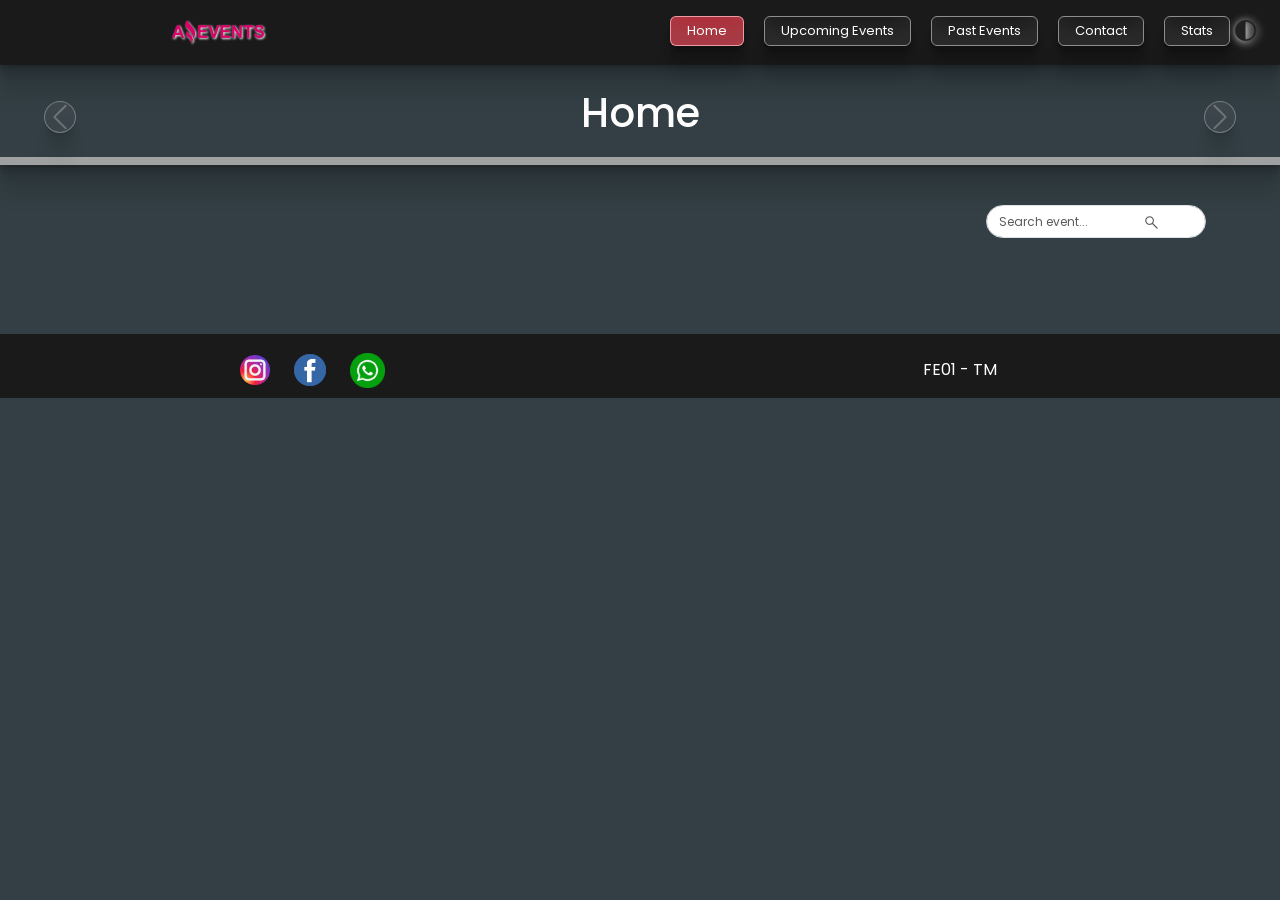
<file: 01. Task 4/index.html>
<!DOCTYPE html>
<html lang="es">
  <head>
    <meta charset="UTF-8" />
    <meta http-equiv="X-UA-Compatible" content="IE=edge" />
    <meta name="viewport" content="width=device-width, initial-scale=1.0" />
    <link
      rel="shortcut icon"
      href="./assets/images/favicon-AmazingEvents.ico"
      type="image/x-icon"
    />
    <link rel="preconnect" href="https://fonts.googleapis.com" />
    <link rel="preconnect" href="https://fonts.gstatic.com" crossorigin />
    <link
      href="https://fonts.googleapis.com/css2?family=Comfortaa:wght@300&family=Fredoka+One&family=Poppins:wght@200;300&family=Roboto+Flex:opsz,wght@8..144,100&family=Roboto:wght@100&display=swap"
      rel="stylesheet"
    />
    <link
      href="https://cdn.jsdelivr.net/npm/bootstrap@5.3.0-alpha1/dist/css/bootstrap.min.css"
      rel="stylesheet"
      integrity="sha384-GLhlTQ8iRABdZLl6O3oVMWSktQOp6b7In1Zl3/Jr59b6EGGoI1aFkw7cmDA6j6gD"
      crossorigin="anonymous"
    />
    <link rel="stylesheet" href="./assets/styles/styles.css" />
    <title>Home</title>
  </head>
  <body id="body-dark-mode" class="body-dark-mode">
    <header class="container-fluid">
      <div class="row container-header bg-secondary">
        <div class="col text-center pt-3 aEvent" id="aEvent">
          <img
            src="./assets/images/logo-amazing-events.png"
            alt="logo-ae"
            width="90"
            class="logo-ae p-1"
          />
        </div>
        <div class="col text-center p-3 navas" id="navas">
          <nav>
            <a
              href="./index.html"
              id="home"
              class="me-3 text-white btn btn-danger px-3 py-1 border border-white border-opacity-50"
              >Home</a
            >
            <a
              href="./upcoming-events.html"
              id="upcoming-events"
              class="me-3 text-white btn btn-outline-danger px-3 py-1 border border-white border-opacity-50 inactive-boton"
              >Upcoming Events</a
            >
            <a
              href="./past-events.html"
              id="past-events"
              class="past-events me-3 text-white btn btn-outline-danger px-3 py-1 border border-white border-opacity-50 inactive-boton"
              >Past Events</a
            >
            <a
              href="./contact.html"
              id="contact"
              class="me-3 text-white btn btn-outline-danger px-3 py-1 border border-white border-opacity-50 inactive-boton"
              >Contact</a
            >
            <a
              href="./stats.html"
              id="stats"
              class="me-3 text-white btn btn-outline-danger px-3 py-1 border border-white border-opacity-50 inactive-boton"
              >Stats</a
            >
          </nav>
          <div>
            <img
              id="darkmode-icon"
              src="./assets/images/dark-mode.png"
              alt="logo-dark-mode"
              width="25"
              class="img-dark-mode"
            />
          </div>
        </div>
      </div>
    </header>
    <main class="container-fluid mb-5 main" id="main">
      <div id="carousel-container" class="carousel slide row">
        <div class="carousel-inner">
          <div class="carousel-item active">
            <div class="title row text-center bg-body-tertiary">
              <h1 class="pt-4 h1" id="h1">Home</h1>
            </div>
            <div class="container text-center">
              <div class="row row-searcher">
                <div class="col-8 mt-3">
                  <form id="home-category"></form>
                </div>
                <div class="col-4 mt-3 search-container">
                  <form id="search-form">
                    <label>
                      <input
                        class="search-input form-control ms-4 mt-2 home-search"
                        id="search-input"
                        type="search"
                        placeholder="Search event..."
                        aria-label="Search"
                      />
                      <img
                        src="./assets/images/lupa.png"
                        alt="img-lupa"
                        class="lupa-img"
                      />
                    </label>
                  </form>
                </div>
              </div>
            </div>
            <div class="m-5 mt-0" id="home-container"></div>
          </div>
          <div class="carousel-item">
            <div class="title row text-center bg-body-tertiary">
              <h1 class="pt-4 hupcoming" id="hupcoming">Upcoming Events</h1>
            </div>
            <div class="container text-center">
              <div class="row row-searcher">
                <div class="col-8 mt-3">
                  <form id="upcoming-category"></form>
                </div>
                <div class="col-4 mt-3 search-container">
                  <form id="search-form">
                    <label>
                      <input
                        class="search-input form-control ms-4 mt-2 upcoming-search"
                        id="search-input"
                        type="search"
                        placeholder="Search event..."
                        aria-label="Search"
                      />
                      <img
                        src="./assets/images/lupa.png"
                        alt="img-lupa"
                        class="lupa-img"
                      />
                    </label>
                  </form>
                </div>
              </div>
            </div>
            <div class="m-5 mt-0" id="upcoming-container"></div>
          </div>
          <div class="carousel-item">
            <div class="title row text-center bg-body-tertiary">
              <h1 class="pt-4 hpast" id="hpast">Past Events</h1>
            </div>
            <div class="container text-center">
              <div class="row row-searcher">
                <div class="col-8 mt-3">
                  <form id="past-category"></form>
                </div>
                <div class="col-4 mt-3 search-container">
                  <form id="search-form">
                    <label>
                      <input
                        class="search-input form-control ms-4 mt-2 past-search"
                        id="search-input"
                        type="search"
                        placeholder="Search event..."
                        aria-label="Search"
                      />
                      <img
                        src="./assets/images/lupa.png"
                        alt="img-lupa"
                        class="lupa-img"
                      />
                    </label>
                  </form>
                </div>
              </div>
            </div>
            <div class="m-5 mt-0" id="past-container"></div>
          </div>
          <div class="carousel-item">
            <div class="title row text-center bg-body-tertiary">
              <h1 class="pt-4 hcontact" id="hcontact">Contact</h1>
            </div>
            <div class="forms-container container mt-5 mb-5">
              <div class="mb-3">
                <label for="name" class="form-label mt-2">Name</label>
                <input
                  type="text"
                  class="form-control px-0 input-contact"
                  id="name"
                  placeholder="  enter name"
                  required
                />
              </div>
              <div class="mb-3">
                <label for="email" class="form-label">Email</label>
                <input
                  type="email"
                  class="form-control px-0 input-contact"
                  id="email"
                  placeholder="  enter email"
                  required
                />
              </div>
              <div class="mb-3">
                <label for="mensagge" class="form-label">Mesagge</label>
                <textarea
                  class="form-control px-0 input-contact"
                  id="mensagge"
                  placeholder="  enter message"
                  rows="3"
                  required
                ></textarea>
              </div>
              <div class="container text-end mt-4 px-0 py-2">
                <button type="submit" class="btn btn-outline-danger">
                  Submit
                </button>
              </div>
            </div>
          </div>
          <div class="carousel-item">
            <div class="title row text-center bg-body-tertiary">
              <h1 class="pt-4 hstats" id="hstats">Stats</h1>
            </div>
            <div class="table-container mb-5">
              <table class="container mt-5 col-9 statics-table">
                <caption></caption>
                <thead>
                  <tr>
                    <th colspan="3">Events Statistics</th>
                  </tr>
                  <tr>
                    <td class="subtd col-4">
                      Events with the highest percentage of attendance
                    </td>
                    <td class="subtd col-4">
                      Events with the lowest percentage of attendance
                    </td>
                    <td class="subtd col-4">Event with larger capacity</td>
                  </tr>
                </thead>
                <tbody id="events-statistics"></tbody>
              </table>
              <table class="container mt-5 col-9 upcoming-table">
                <caption></caption>
                <thead>
                  <tr>
                    <th colspan="3">Upcoming Events Statistics By Category</th>
                  </tr>
                  <tr>
                    <td class="subtd col-4">Categories</td>
                    <td class="subtd col-4">Revenues</td>
                    <td class="subtd col-4">Percentage of attendance</td>
                  </tr>
                </thead>
                <tbody id="upcoming-events-statistics"></tbody>
              </table>
              <table class="container mt-5 col-9 past-table">
                <caption></caption>
                <thead>
                  <tr>
                    <th colspan="3">Past Events Statistics By Category</th>
                  </tr>
                  <tr>
                    <td class="subtd col-4">Categories</td>
                    <td class="subtd col-4">Revenues</td>
                    <td class="subtd col-4">Percentage of attendance</td>
                  </tr>
                </thead>
                <tbody id="past-events-statistics"></tbody>
              </table>
            </div>
          </div>
        </div>
        <button
          id="home-boton-prev"
          class="carousel-control-prev"
          type="button"
          data-bs-target="#carousel-container"
          data-bs-slide="prev"
        >
          <span
            class="carousel-control-prev-icon bg-secondary border border-white border-opacity-50"
            aria-hidden="true"
          ></span>
          <span class="visually-hidden">Previous</span>
        </button>
        <button
          id="home-boton-next"
          class="carousel-control-next"
          type="button"
          data-bs-target="#carousel-container"
          data-bs-slide="next"
        >
          <span
            class="carousel-control-next-icon bg-secondary border border-white border-opacity-50"
            aria-hidden="true"
          ></span>
          <span class="visually-hidden">Next</span>
        </button>
      </div>
    </main>
    <footer class="container-fluid mt-4">
      <div class="row container-footer text-center bg-body-tertiary">
        <div class="col text-center pt-3 redes" id="redes">
          <a href="https://www.instagram.com/" target="_blank" class="insta"
            ><img
              src="./assets/images/instagram.png"
              alt="logo-instagram"
              width="30"
              class="me-3"
          /></a>
          <a href="https://www.facebook.com/" target="_blank" class="face"
            ><img
              src="./assets/images/facebook.png"
              alt="logo-facebook"
              width="40"
              class="me-3"
          /></a>
          <a href="https://web.whatsapp.com/" target="_blank" class="wsp"
            ><img
              src="./assets/images/whatsapp.png"
              alt="logo-whatsapp"
              width="35"
              class="me-3"
          /></a>
        </div>
        <div class="col text-center cohorte" id="cohorte">
          <div class="texto-footer">
            <p class="mt-4">FE01 - TM</p>
          </div>
        </div>
      </div>
    </footer>
    <script
      src="https://cdn.jsdelivr.net/npm/bootstrap@5.3.0-alpha1/dist/js/bootstrap.bundle.min.js"
      integrity="sha384-w76AqPfDkMBDXo30jS1Sgez6pr3x5MlQ1ZAGC+nuZB+EYdgRZgiwxhTBTkF7CXvN"
      crossorigin="anonymous"
    ></script>
    <script src="./assets/scripts/home.js"></script>
    <script src="./assets/scripts/upcoming.js"></script>
    <script src="./assets/scripts/past.js"></script>
    <script src="./assets/scripts/details.js"></script>
    <script src="./assets/scripts/stats.js"></script>
    <script src="./assets/scripts/darkmode.js"></script>
  </body>
</html>
</file>
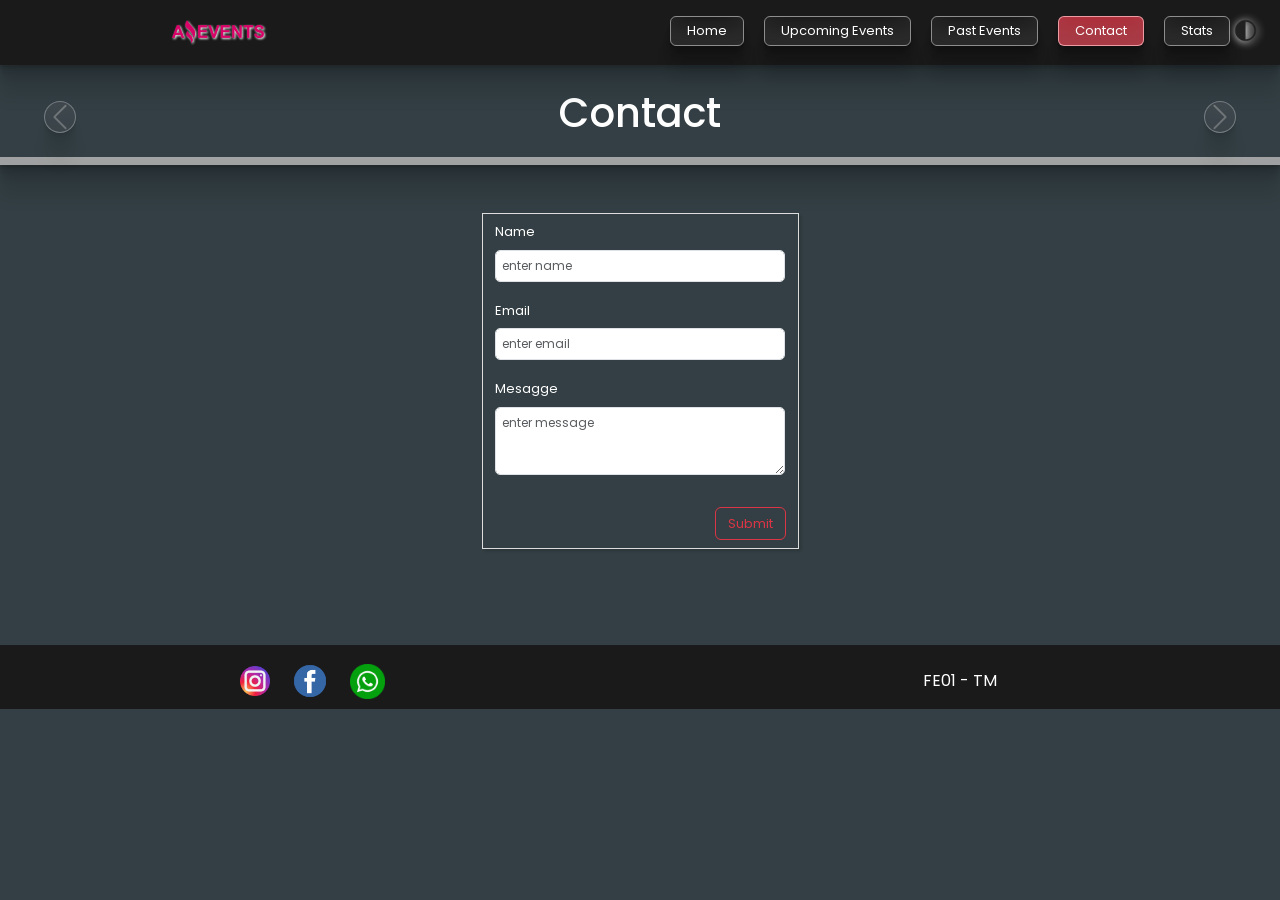
<file: 01. Task 4/contact.html>
<!DOCTYPE html>
<html lang="es">
  <head>
    <meta charset="UTF-8" />
    <meta http-equiv="X-UA-Compatible" content="IE=edge" />
    <meta name="viewport" content="width=device-width, initial-scale=1.0" />
    <link
      rel="shortcut icon"
      href="./assets/images/favicon-AmazingEvents.ico"
      type="image/x-icon"
    />
    <link rel="preconnect" href="https://fonts.googleapis.com" />
    <link rel="preconnect" href="https://fonts.gstatic.com" crossorigin />
    <link
      href="https://fonts.googleapis.com/css2?family=Comfortaa:wght@300&family=Fredoka+One&family=Poppins:wght@200;300&family=Roboto+Flex:opsz,wght@8..144,100&family=Roboto:wght@100&display=swap"
      rel="stylesheet"
    />
    <link
      href="https://cdn.jsdelivr.net/npm/bootstrap@5.3.0-alpha1/dist/css/bootstrap.min.css"
      rel="stylesheet"
      integrity="sha384-GLhlTQ8iRABdZLl6O3oVMWSktQOp6b7In1Zl3/Jr59b6EGGoI1aFkw7cmDA6j6gD"
      crossorigin="anonymous"
    />
    <link rel="stylesheet" href="./assets/styles/styles.css" />
    <title>Contact</title>
  </head>
  <body id="body-dark-mode" class="body-dark-mode">
    <header class="container-fluid">
      <div class="row container-header bg-secondary">
        <div class="col text-center pt-3 aEvent" id="aEvent">
          <img
            src="./assets/images/logo-amazing-events.png"
            alt="logo-ae"
            width="90"
            class="logo-ae p-1"
          />
        </div>
        <div class="col text-center p-3 navas" id="navas">
          <nav>
            <a
              href="./index.html"
              id="home"
              class="me-3 text-white btn btn-outline-danger px-3 py-1 border border-white border-opacity-50 inactive-boton"
              >Home</a
            >
            <a
              href="./upcoming-events.html"
              id="upcoming-events"
              class="me-3 text-white btn btn-outline-danger px-3 py-1 border border-white border-opacity-50 inactive-boton"
              >Upcoming Events</a
            >
            <a
              href="./past-events.html"
              id="past-events"
              class="past-events me-3 text-white btn btn-outline-danger px-3 py-1 border border-white border-opacity-50 inactive-boton"
              >Past Events</a
            >
            <a
              href="#"
              id="contact"
              class="me-3 text-white btn btn-danger px-3 py-1 border border-white border-opacity-50"
              >Contact</a
            >
            <a
              href="./stats.html"
              id="stats"
              class="me-3 text-white btn btn-outline-danger px-3 py-1 border border-white border-opacity-50 inactive-boton"
              >Stats</a
            >
          </nav>
          <div>
            <img
              id="darkmode-icon"
              src="./assets/images/dark-mode.png"
              alt="logo-dark-mode"
              width="25"
              class="img-dark-mode"
            />
          </div>
        </div>
      </div>
    </header>
    <main class="container-fluid mb-5 main" id="main">
      <div id="carousel-container" class="carousel slide row">
        <div class="carousel-inner">
          <div class="carousel-item active">
            <div class="title row text-center bg-body-tertiary">
              <h1 class="pt-4 h1" id="h1">Contact</h1>
            </div>
            <div class="forms-container container mt-5 mb-5">
              <div class="mb-3">
                <label for="name" class="form-label mt-2">Name</label>
                <input
                  type="text"
                  class="form-control px-0 input-contact"
                  id="name"
                  placeholder="  enter name"
                  required
                />
              </div>
              <div class="mb-3">
                <label for="email" class="form-label">Email</label>
                <input
                  type="email"
                  class="form-control px-0 input-contact"
                  id="email"
                  placeholder="  enter email"
                  required
                />
              </div>
              <div class="mb-3">
                <label for="mensagge" class="form-label">Mesagge</label>
                <textarea
                  class="form-control px-0 input-contact"
                  id="mensagge"
                  placeholder="  enter message"
                  rows="3"
                  required
                ></textarea>
              </div>
              <div class="container text-end mt-4 px-0 py-2">
                <button type="submit" class="btn btn-outline-danger">
                  Submit
                </button>
              </div>
            </div>
          </div>
          <div class="carousel-item">
            <div class="title row text-center bg-body-tertiary">
              <h1 class="pt-4 h1" id="h1">Stats</h1>
            </div>
            <div class="table-container mb-5">
              <table class="container mt-5 col-9 statics-table">
                <caption></caption>
                <thead>
                  <tr>
                    <th colspan="3">Events Statistics</th>
                  </tr>
                  <tr>
                    <td class="subtd col-4">
                      Events with the highest percentage of attendance
                    </td>
                    <td class="subtd col-4">
                      Events with the lowest percentage of attendance
                    </td>
                    <td class="subtd col-4">Event with larger capacity</td>
                  </tr>
                </thead>
                <tbody id="events-statistics"></tbody>
              </table>
              <table class="container mt-5 col-9 upcoming-table">
                <caption></caption>
                <thead>
                  <tr>
                    <th colspan="3">Upcoming Events Statistics By Category</th>
                  </tr>
                  <tr>
                    <td class="subtd col-4">Categories</td>
                    <td class="subtd col-4">Revenues</td>
                    <td class="subtd col-4">Percentage of attendance</td>
                  </tr>
                </thead>
                <tbody id="upcoming-events-statistics"></tbody>
              </table>
              <table class="container mt-5 col-9 past-table">
                <caption></caption>
                <thead>
                  <tr>
                    <th colspan="3">Past Events Statistics By Category</th>
                  </tr>
                  <tr>
                    <td class="subtd col-4">Categories</td>
                    <td class="subtd col-4">Revenues</td>
                    <td class="subtd col-4">Percentage of attendance</td>
                  </tr>
                </thead>
                <tbody id="past-events-statistics"></tbody>
              </table>
            </div>
          </div>
          <div class="carousel-item">
            <div class="title row text-center bg-body-tertiary">
              <h1 class="pt-4 h1" id="h1">Home</h1>
            </div>
            <div class="container text-center">
              <div class="row row-searcher">
                <div class="col-8 mt-3">
                  <form id="home-category"></form>
                </div>
                <div class="col-4 mt-3 search-container">
                  <form id="search-form">
                    <label>
                      <input
                        class="search-input form-control ms-4 mt-2 home-search"
                        id="search-input"
                        type="search"
                        placeholder="Search event..."
                        aria-label="Search"
                      />
                      <img
                        src="./assets/images/lupa.png"
                        alt="img-lupa"
                        class="lupa-img"
                      />
                    </label>
                  </form>
                </div>
              </div>
            </div>
            <div class="m-5 mt-0" id="home-container"></div>
          </div>
          <div class="carousel-item">
            <div class="title row text-center bg-body-tertiary">
              <h1 class="pt-4 h1" id="h1">Upcoming Events</h1>
            </div>
            <div class="container text-center">
              <div class="row row-searcher">
                <div class="col-8 mt-3">
                  <form id="upcoming-category"></form>
                </div>
                <div class="col-4 mt-3 search-container">
                  <form id="search-form">
                    <label>
                      <input
                        class="search-input form-control ms-4 mt-2 upcoming-search"
                        id="search-input"
                        type="search"
                        placeholder="Search event..."
                        aria-label="Search"
                      />
                      <img
                        src="./assets/images/lupa.png"
                        alt="img-lupa"
                        class="lupa-img"
                      />
                    </label>
                  </form>
                </div>
              </div>
            </div>
            <div class="m-5 mt-0" id="upcoming-container"></div>
          </div>
          <div class="carousel-item">
            <div class="title row text-center bg-body-tertiary">
              <h1 class="pt-4 h1" id="h1">Past Events</h1>
            </div>
            <div class="container text-center">
              <div class="row row-searcher">
                <div class="col-8 mt-3">
                  <form id="past-category"></form>
                </div>
                <div class="col-4 mt-3 search-container">
                  <form id="search-form">
                    <label>
                      <input
                        class="search-input form-control ms-4 mt-2 past-search"
                        id="search-input"
                        type="search"
                        placeholder="Search event..."
                        aria-label="Search"
                      />
                      <img
                        src="./assets/images/lupa.png"
                        alt="img-lupa"
                        class="lupa-img"
                      />
                    </label>
                  </form>
                </div>
              </div>
            </div>
            <div class="m-5 mt-0" id="past-container"></div>
          </div>
        </div>
        <button
          id="contact-boton-prev"
          class="carousel-control-prev"
          type="button"
          data-bs-target="#carousel-container"
          data-bs-slide="prev"
        >
          <span
            class="carousel-control-prev-icon bg-secondary border border-white border-opacity-50"
            aria-hidden="true"
          ></span>
          <span class="visually-hidden">Previous</span>
        </button>
        <button
          id="contact-boton-next"
          class="carousel-control-next"
          type="button"
          data-bs-target="#carousel-container"
          data-bs-slide="next"
        >
          <span
            class="carousel-control-next-icon bg-secondary border border-white border-opacity-50"
            aria-hidden="true"
          ></span>
          <span class="visually-hidden">Next</span>
        </button>
      </div>
    </main>
    <footer class="container-fluid mt-4">
      <div class="row container-footer text-center bg-body-tertiary">
        <div class="col text-center pt-3 redes" id="redes">
          <a href="https://www.instagram.com/" target="_blank" class="insta"
            ><img
              src="./assets/images/instagram.png"
              alt="logo-instagram"
              width="30"
              class="me-3"
          /></a>
          <a href="https://www.facebook.com/" target="_blank" class="face"
            ><img
              src="./assets/images/facebook.png"
              alt="logo-facebook"
              width="40"
              class="me-3"
          /></a>
          <a href="https://web.whatsapp.com/" target="_blank" class="wsp"
            ><img
              src="./assets/images/whatsapp.png"
              alt="logo-whatsapp"
              width="35"
              class="me-3"
          /></a>
        </div>
        <div class="col text-center cohorte" id="cohorte">
          <div class="texto-footer">
            <p class="mt-4">FE01 - TM</p>
          </div>
        </div>
      </div>
    </footer>
    <script
      src="https://cdn.jsdelivr.net/npm/bootstrap@5.3.0-alpha1/dist/js/bootstrap.bundle.min.js"
      integrity="sha384-w76AqPfDkMBDXo30jS1Sgez6pr3x5MlQ1ZAGC+nuZB+EYdgRZgiwxhTBTkF7CXvN"
      crossorigin="anonymous"
    ></script>
    <script src="./assets/scripts/home.js"></script>
    <script src="./assets/scripts/upcoming.js"></script>
    <script src="./assets/scripts/past.js"></script>
    <script src="./assets/scripts/details.js"></script>
    <script src="./assets/scripts/darkmode.js"></script>
    <script src="./assets/scripts/stats.js"></script>
  </body>
</html>
</file>
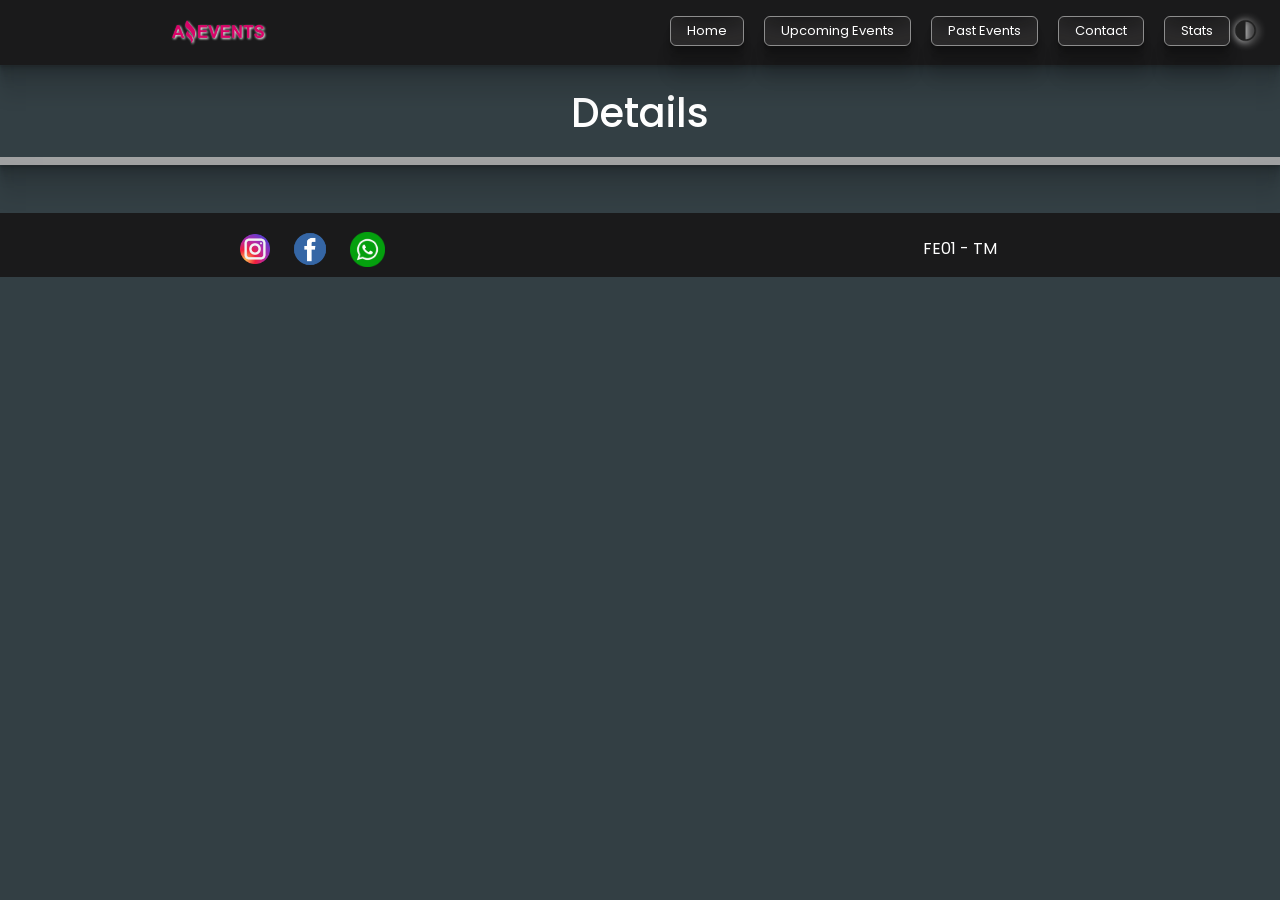
<file: 01. Task 4/details.html>
<!DOCTYPE html>
<html lang="es">
  <head>
    <meta charset="UTF-8" />
    <meta http-equiv="X-UA-Compatible" content="IE=edge" />
    <meta name="viewport" content="width=device-width, initial-scale=1.0" />
    <link
      rel="shortcut icon"
      href="./assets/images/favicon-AmazingEvents.ico"
      type="image/x-icon"
    />
    <link rel="preconnect" href="https://fonts.googleapis.com" />
    <link rel="preconnect" href="https://fonts.gstatic.com" crossorigin />
    <link
      href="https://fonts.googleapis.com/css2?family=Comfortaa:wght@300&family=Fredoka+One&family=Poppins:wght@200;300&family=Roboto+Flex:opsz,wght@8..144,100&family=Roboto:wght@100&display=swap"
      rel="stylesheet"
    />
    <link
      href="https://cdn.jsdelivr.net/npm/bootstrap@5.3.0-alpha1/dist/css/bootstrap.min.css"
      rel="stylesheet"
      integrity="sha384-GLhlTQ8iRABdZLl6O3oVMWSktQOp6b7In1Zl3/Jr59b6EGGoI1aFkw7cmDA6j6gD"
      crossorigin="anonymous"
    />
    <link rel="stylesheet" href="./assets/styles/styles.css" />
    <title>Details</title>
  </head>
  <body id="body-dark-mode" class="body-dark-mode">
    <header class="container-fluid">
      <div class="row container-header bg-secondary">
        <div class="col text-center pt-3 aEvent" id="aEvent">
          <img
            src="./assets/images/logo-amazing-events.png"
            alt="logo-ae"
            width="90"
            class="logo-ae p-1"
          />
        </div>
        <div class="col text-center p-3 navas" id="navas">
          <nav>
            <a
              href="./index.html"
              id="home"
              class="me-3 text-white btn btn-outline-danger px-3 py-1 border border-white border-opacity-50"
              >Home</a
            >
            <a
              href="./upcoming-events.html"
              id="upcoming-events"
              class="me-3 text-white btn btn-outline-danger px-3 py-1 border border-white border-opacity-50"
              >Upcoming Events</a
            >
            <a
              href="./past-events.html"
              id="past-events"
              class="past-events me-3 text-white btn btn-outline-danger px-3 py-1 border border-white border-opacity-50"
              >Past Events</a
            >
            <a
              href="./contact.html"
              id="contact"
              class="me-3 text-white btn btn-outline-danger px-3 py-1 border border-white border-opacity-50"
              >Contact</a
            >
            <a
              href="./stats.html"
              id="stats"
              class="me-3 text-white btn btn-outline-danger px-3 py-1 border border-white border-opacity-50"
              >Stats</a
            >
          </nav>
          <div>
            <img
              id="darkmode-icon"
              src="./assets/images/dark-mode.png"
              alt="logo-dark-mode"
              width="25"
              class="img-dark-mode"
            />
          </div>
        </div>
      </div>
    </header>
    <main class="details-main container-fluid">
      <div class="title row text-center bg-body-tertiary">
        <h1 class="pt-4 h1" id="h1">Details</h1>
      </div>
      <div class="m-5" id="container-details"></div>
    </main>
    <footer class="container-fluid mt-4">
      <div class="row container-footer text-center bg-body-tertiary">
        <div class="col text-center pt-3 redes" id="redes">
          <a href="https://www.instagram.com/" target="_blank" class="insta"
            ><img
              src="./assets/images/instagram.png"
              alt="logo-instagram"
              width="30"
              class="me-3"
          /></a>
          <a href="https://www.facebook.com/" target="_blank" class="face"
            ><img
              src="./assets/images/facebook.png"
              alt="logo-facebook"
              width="40"
              class="me-3"
          /></a>
          <a href="https://web.whatsapp.com/" target="_blank" class="wsp"
            ><img
              src="./assets/images/whatsapp.png"
              alt="logo-whatsapp"
              width="35"
              class="me-3"
          /></a>
        </div>
        <div class="col text-center cohorte" id="cohorte">
          <div class="texto-footer">
            <p class="mt-4">FE01 - TM</p>
          </div>
        </div>
      </div>
    </footer>
    <script
      src="https://cdn.jsdelivr.net/npm/bootstrap@5.3.0-alpha1/dist/js/bootstrap.bundle.min.js"
      integrity="sha384-w76AqPfDkMBDXo30jS1Sgez6pr3x5MlQ1ZAGC+nuZB+EYdgRZgiwxhTBTkF7CXvN"
      crossorigin="anonymous"
    ></script>
    <script src="./assets/scripts/home.js"></script>
    <script src="./assets/scripts/upcoming.js"></script>
    <script src="./assets/scripts/past.js"></script>
    <script src="./assets/scripts/details.js"></script>
    <script src="./assets/scripts/darkmode.js"></script>
  </body>
</html>
</file>
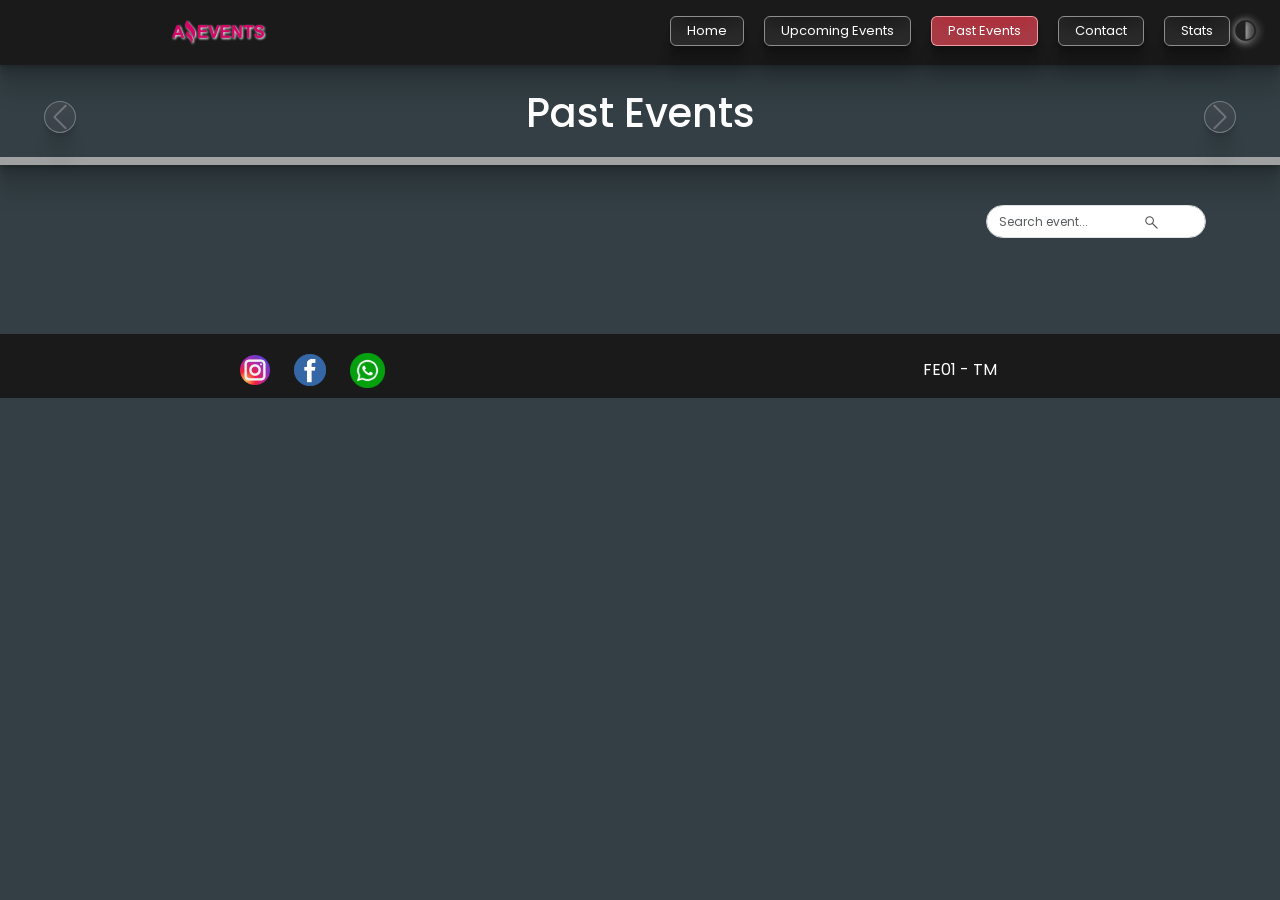
<file: 01. Task 4/past-events.html>
<!DOCTYPE html>
<html lang="es">
  <head>
    <meta charset="UTF-8" />
    <meta http-equiv="X-UA-Compatible" content="IE=edge" />
    <meta name="viewport" content="width=device-width, initial-scale=1.0" />
    <link
      rel="shortcut icon"
      href="./assets/images/favicon-AmazingEvents.ico"
      type="image/x-icon"
    />
    <link rel="preconnect" href="https://fonts.googleapis.com" />
    <link rel="preconnect" href="https://fonts.gstatic.com" crossorigin />
    <link
      href="https://fonts.googleapis.com/css2?family=Comfortaa:wght@300&family=Fredoka+One&family=Poppins:wght@200;300&family=Roboto+Flex:opsz,wght@8..144,100&family=Roboto:wght@100&display=swap"
      rel="stylesheet"
    />
    <link
      href="https://cdn.jsdelivr.net/npm/bootstrap@5.3.0-alpha1/dist/css/bootstrap.min.css"
      rel="stylesheet"
      integrity="sha384-GLhlTQ8iRABdZLl6O3oVMWSktQOp6b7In1Zl3/Jr59b6EGGoI1aFkw7cmDA6j6gD"
      crossorigin="anonymous"
    />
    <link rel="stylesheet" href="./assets/styles/styles.css" />
    <title>Past Events</title>
  </head>
  <body id="body-dark-mode" class="body-dark-mode">
    <header class="container-fluid">
      <div class="row container-header bg-secondary">
        <div class="col text-center pt-3 aEvent" id="aEvent">
          <img
            src="./assets/images/logo-amazing-events.png"
            alt="logo-ae"
            width="90"
            class="logo-ae p-1"
          />
        </div>
        <div class="col text-center p-3 navas" id="navas">
          <nav>
            <a
              href="./index.html"
              id="home"
              class="me-3 text-white btn btn-outline-danger px-3 py-1 border border-white border-opacity-50 inactive-boton"
              >Home</a
            >
            <a
              href="./upcoming-events.html"
              id="upcoming-events"
              class="me-3 text-white btn btn-outline-danger px-3 py-1 border border-white border-opacity-50 inactive-boton"
              >Upcoming Events</a
            >
            <a
              href="#"
              id="past-events"
              class="past-events me-3 text-white btn btn-danger px-3 py-1 border border-white border-opacity-50"
              >Past Events</a
            >
            <a
              href="./contact.html"
              id="contact"
              class="me-3 text-white btn btn-outline-danger px-3 py-1 border border-white border-opacity-50 inactive-boton"
              >Contact</a
            >
            <a
              href="./stats.html"
              id="stats"
              class="me-3 text-white btn btn-outline-danger px-3 py-1 border border-white border-opacity-50 inactive-boton"
              >Stats</a
            >
          </nav>
          <div>
            <img
              id="darkmode-icon"
              src="./assets/images/dark-mode.png"
              alt="logo-dark-mode"
              width="25"
              class="img-dark-mode"
            />
          </div>
        </div>
      </div>
    </header>
    <main class="container-fluid mb-5 main" id="main">
      <div id="carousel-container" class="carousel slide row">
        <div class="carousel-inner">
          <div class="carousel-item active">
            <div class="title row text-center bg-body-tertiary">
              <h1 class="pt-4 h1" id="h1">Past Events</h1>
            </div>
            <div class="container text-center">
              <div class="row row-searcher">
                <div class="col-8 mt-3">
                  <form id="past-category"></form>
                </div>
                <div class="col-4 mt-3 search-container">
                  <form id="search-form">
                    <label>
                      <input
                        class="search-input form-control ms-4 mt-2 past-search"
                        id="search-input"
                        type="search"
                        placeholder="Search event..."
                        aria-label="Search"
                      />
                      <img
                        src="./assets/images/lupa.png"
                        alt="img-lupa"
                        class="lupa-img"
                      />
                    </label>
                  </form>
                </div>
              </div>
            </div>
            <div class="m-5 mt-0" id="past-container"></div>
          </div>
          <div class="carousel-item">
            <div class="title row text-center bg-body-tertiary">
              <h1 class="pt-4 h1" id="h1">Contact</h1>
            </div>
            <div class="forms-container container mt-5 mb-5">
              <div class="mb-3">
                <label for="name" class="form-label mt-2">Name</label>
                <input
                  type="text"
                  class="form-control px-0 input-contact"
                  id="name"
                  placeholder="  enter name"
                  required
                />
              </div>
              <div class="mb-3">
                <label for="email" class="form-label">Email</label>
                <input
                  type="email"
                  class="form-control px-0 input-contact"
                  id="email"
                  placeholder="  enter email"
                  required
                />
              </div>
              <div class="mb-3">
                <label for="mensagge" class="form-label">Mesagge</label>
                <textarea
                  class="form-control px-0 input-contact"
                  id="mensagge"
                  placeholder="  enter message"
                  rows="3"
                  required
                ></textarea>
              </div>
              <div class="container text-end mt-4 px-0 py-2">
                <button type="submit" class="btn btn-outline-danger">
                  Submit
                </button>
              </div>
            </div>
          </div>
          <div class="carousel-item">
            <div class="title row text-center bg-body-tertiary">
              <h1 class="pt-4 h1" id="h1">Stats</h1>
            </div>
            <div class="table-container mb-5">
              <table class="container mt-5 col-9 statics-table">
                <caption></caption>
                <thead>
                  <tr>
                    <th colspan="3">Events Statistics</th>
                  </tr>
                  <tr>
                    <td class="subtd col-4">
                      Events with the highest percentage of attendance
                    </td>
                    <td class="subtd col-4">
                      Events with the lowest percentage of attendance
                    </td>
                    <td class="subtd col-4">Event with larger capacity</td>
                  </tr>
                </thead>
                <tbody id="events-statistics"></tbody>
              </table>
              <table class="container mt-5 col-9 upcoming-table">
                <caption></caption>
                <thead>
                  <tr>
                    <th colspan="3">Upcoming Events Statistics By Category</th>
                  </tr>
                  <tr>
                    <td class="subtd col-4">Categories</td>
                    <td class="subtd col-4">Revenues</td>
                    <td class="subtd col-4">Percentage of attendance</td>
                  </tr>
                </thead>
                <tbody id="upcoming-events-statistics"></tbody>
              </table>
              <table class="container mt-5 col-9 past-table">
                <caption></caption>
                <thead>
                  <tr>
                    <th colspan="3">Past Events Statistics By Category</th>
                  </tr>
                  <tr>
                    <td class="subtd col-4">Categories</td>
                    <td class="subtd col-4">Revenues</td>
                    <td class="subtd col-4">Percentage of attendance</td>
                  </tr>
                </thead>
                <tbody id="past-events-statistics"></tbody>
              </table>
            </div>
          </div>
          <div class="carousel-item">
            <div class="title row text-center bg-body-tertiary">
              <h1 class="pt-4 h1" id="h1">Home</h1>
            </div>
            <div class="container text-center">
              <div class="row row-searcher">
                <div class="col-8 mt-3">
                  <form id="home-category"></form>
                </div>
                <div class="col-4 mt-3 search-container">
                  <form id="search-form">
                    <label>
                      <input
                        class="search-input form-control ms-4 mt-2 home-search"
                        id="search-input"
                        type="search"
                        placeholder="Search event..."
                        aria-label="Search"
                      />
                      <img
                        src="./assets/images/lupa.png"
                        alt="img-lupa"
                        class="lupa-img"
                      />
                    </label>
                  </form>
                </div>
              </div>
            </div>
            <div class="m-5 mt-0" id="home-container"></div>
          </div>
          <div class="carousel-item">
            <div class="title row text-center bg-body-tertiary">
              <h1 class="pt-4 h1" id="h1">Upcoming Events</h1>
            </div>
            <div class="container text-center">
              <div class="row row-searcher">
                <div class="col-8 mt-3">
                  <form id="upcoming-category"></form>
                </div>
                <div class="col-4 mt-3 search-container">
                  <form id="search-form">
                    <label>
                      <input
                        class="search-input form-control ms-4 mt-2 upcoming-search"
                        id="search-input"
                        type="search"
                        placeholder="Search event..."
                        aria-label="Search"
                      />
                      <img
                        src="./assets/images/lupa.png"
                        alt="img-lupa"
                        class="lupa-img"
                      />
                    </label>
                  </form>
                </div>
              </div>
            </div>
            <div class="m-5 mt-0" id="upcoming-container"></div>
          </div>
        </div>
        <button
          id="past-boton-prev"
          class="carousel-control-prev"
          type="button"
          data-bs-target="#carousel-container"
          data-bs-slide="prev"
        >
          <span
            class="carousel-control-prev-icon bg-secondary border border-white border-opacity-50"
            aria-hidden="true"
          ></span>
          <span class="visually-hidden">Previous</span>
        </button>
        <button
          id="past-boton-next"
          class="carousel-control-next"
          type="button"
          data-bs-target="#carousel-container"
          data-bs-slide="next"
        >
          <span
            class="carousel-control-next-icon bg-secondary border border-white border-opacity-50"
            aria-hidden="true"
          ></span>
          <span class="visually-hidden">Next</span>
        </button>
      </div>
    </main>
    <footer class="container-fluid mt-4">
      <div class="row container-footer text-center bg-body-tertiary">
        <div class="col text-center pt-3 redes" id="redes">
          <a href="https://www.instagram.com/" target="_blank" class="insta"
            ><img
              src="./assets/images/instagram.png"
              alt="logo-instagram"
              width="30"
              class="me-3"
          /></a>
          <a href="https://www.facebook.com/" target="_blank" class="face"
            ><img
              src="./assets/images/facebook.png"
              alt="logo-facebook"
              width="40"
              class="me-3"
          /></a>
          <a href="https://web.whatsapp.com/" target="_blank" class="wsp"
            ><img
              src="./assets/images/whatsapp.png"
              alt="logo-whatsapp"
              width="35"
              class="me-3"
          /></a>
        </div>
        <div class="col text-center cohorte" id="cohorte">
          <div class="texto-footer">
            <p class="mt-4">FE01 - TM</p>
          </div>
        </div>
      </div>
    </footer>
    <script
      src="https://cdn.jsdelivr.net/npm/bootstrap@5.3.0-alpha1/dist/js/bootstrap.bundle.min.js"
      integrity="sha384-w76AqPfDkMBDXo30jS1Sgez6pr3x5MlQ1ZAGC+nuZB+EYdgRZgiwxhTBTkF7CXvN"
      crossorigin="anonymous"
    ></script>
    <script src="./assets/scripts/home.js"></script>
    <script src="./assets/scripts/upcoming.js"></script>
    <script src="./assets/scripts/past.js"></script>
    <script src="./assets/scripts/details.js"></script>
    <script src="./assets/scripts/darkmode.js"></script>
    <script src="./assets/scripts/stats.js"></script>
  </body>
</html>
</file>
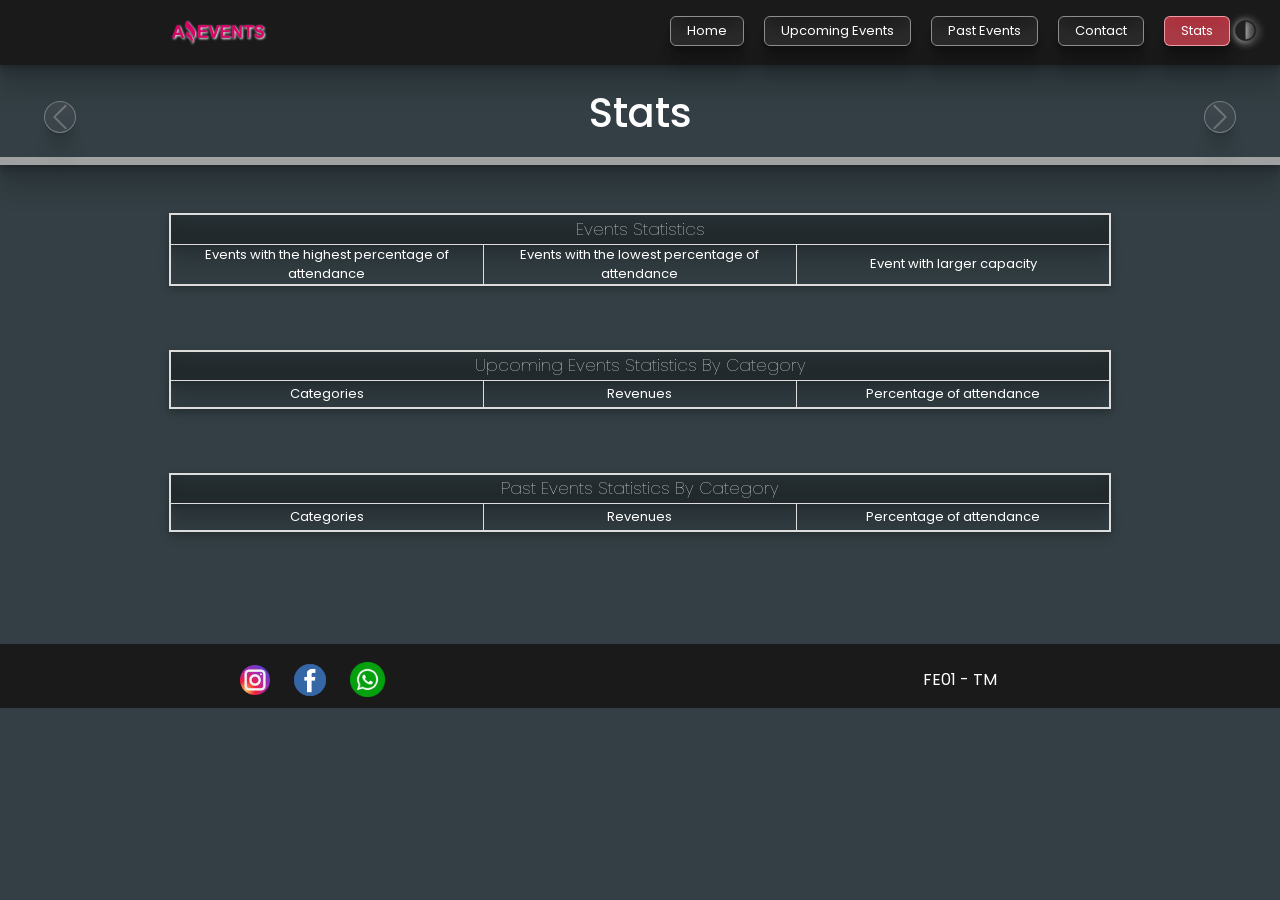
<file: 01. Task 4/stats.html>
<!DOCTYPE html>
<html lang="es">
  <head>
    <meta charset="UTF-8" />
    <meta http-equiv="X-UA-Compatible" content="IE=edge" />
    <meta name="viewport" content="width=device-width, initial-scale=1.0" />
    <link
      rel="shortcut icon"
      href="./assets/images/favicon-AmazingEvents.ico"
      type="image/x-icon"
    />
    <link rel="preconnect" href="https://fonts.googleapis.com" />
    <link rel="preconnect" href="https://fonts.gstatic.com" crossorigin />
    <link
      href="https://fonts.googleapis.com/css2?family=Comfortaa:wght@300&family=Fredoka+One&family=Poppins:wght@200;300&family=Roboto+Flex:opsz,wght@8..144,100&family=Roboto:wght@100&display=swap"
      rel="stylesheet"
    />
    <link
      href="https://cdn.jsdelivr.net/npm/bootstrap@5.3.0-alpha1/dist/css/bootstrap.min.css"
      rel="stylesheet"
      integrity="sha384-GLhlTQ8iRABdZLl6O3oVMWSktQOp6b7In1Zl3/Jr59b6EGGoI1aFkw7cmDA6j6gD"
      crossorigin="anonymous"
    />
    <link rel="stylesheet" href="./assets/styles/styles.css" />
    <title>Stats</title>
  </head>
  <body id="body-dark-mode" class="body-dark-mode">
    <header class="container-fluid">
      <div class="row container-header bg-secondary">
        <div class="col text-center pt-3 aEvent" id="aEvent">
          <img
            src="./assets/images/logo-amazing-events.png"
            alt="logo-ae"
            width="90"
            class="logo-ae p-1"
          />
        </div>
        <div class="col text-center p-3 navas" id="navas">
          <nav>
            <a
              href="./index.html"
              id="home"
              class="me-3 text-white btn btn-outline-danger px-3 py-1 border border-white border-opacity-50"
              >Home</a
            >
            <a
              href="./upcoming-events.html"
              id="upcoming-events"
              class="me-3 text-white btn btn-outline-danger px-3 py-1 border border-white border-opacity-50"
              >Upcoming Events</a
            >
            <a
              href="./past-events.html"
              id="past-events"
              class="past-events me-3 text-white btn btn-outline-danger px-3 py-1 border border-white border-opacity-50"
              >Past Events</a
            >
            <a
              href="./contact.html"
              id="contact"
              class="me-3 text-white btn btn-outline-danger px-3 py-1 border border-white border-opacity-50"
              >Contact</a
            >
            <a
              href="#"
              id="stats"
              class="me-3 text-white btn btn-danger px-3 py-1 border border-white border-opacity-50"
              >Stats</a
            >
          </nav>
          <div>
            <img
              id="darkmode-icon"
              src="./assets/images/dark-mode.png"
              alt="logo-dark-mode"
              width="25"
              class="img-dark-mode"
            />
          </div>
        </div>
      </div>
    </header>
    <main class="container-fluid mb-5 main" id="main">
      <div id="carousel-container" class="carousel slide row">
        <div class="carousel-inner">
          <div class="carousel-item active">
            <div class="title row text-center bg-body-tertiary">
              <h1 class="pt-4 h1" id="h1">Stats</h1>
            </div>
            <div class="table-container mb-5">
              <table class="container mt-5 col-9 statics-table">
                <caption></caption>
                <thead>
                  <tr>
                    <th colspan="3">Events Statistics</th>
                  </tr>
                  <tr>
                    <td class="subtd col-4">
                      Events with the highest percentage of attendance
                    </td>
                    <td class="subtd col-4">
                      Events with the lowest percentage of attendance
                    </td>
                    <td class="subtd col-4">Event with larger capacity</td>
                  </tr>
                </thead>
                <tbody id="events-statistics"></tbody>
              </table>
              <table class="container mt-5 col-9 upcoming-table">
                <caption></caption>
                <thead>
                  <tr>
                    <th colspan="3">Upcoming Events Statistics By Category</th>
                  </tr>
                  <tr>
                    <td class="subtd col-4">Categories</td>
                    <td class="subtd col-4">Revenues</td>
                    <td class="subtd col-4">Percentage of attendance</td>
                  </tr>
                </thead>
                <tbody id="upcoming-events-statistics"></tbody>
              </table>
              <table class="container mt-5 col-9 past-table">
                <caption></caption>
                <thead>
                  <tr>
                    <th colspan="3">Past Events Statistics By Category</th>
                  </tr>
                  <tr>
                    <td class="subtd col-4">Categories</td>
                    <td class="subtd col-4">Revenues</td>
                    <td class="subtd col-4">Percentage of attendance</td>
                  </tr>
                </thead>
                <tbody id="past-events-statistics"></tbody>
              </table>
            </div>
          </div>
          <div class="carousel-item">
            <div class="title row text-center bg-body-tertiary">
              <h1 class="pt-4 h1" id="h1">Home</h1>
            </div>
            <div class="container text-center">
              <div class="row row-searcher">
                <div class="col-8 mt-3">
                  <form id="home-category"></form>
                </div>
                <div class="col-4 mt-3 search-container">
                  <form id="search-form">
                    <label>
                      <input
                        class="search-input form-control ms-4 mt-2 home-search"
                        id="search-input"
                        type="search"
                        placeholder="Search event..."
                        aria-label="Search"
                      />
                      <img
                        src="./assets/images/lupa.png"
                        alt="img-lupa"
                        class="lupa-img"
                      />
                    </label>
                  </form>
                </div>
              </div>
            </div>
            <div class="m-5 mt-0" id="home-container"></div>
          </div>
          <div class="carousel-item">
            <div class="title row text-center bg-body-tertiary">
              <h1 class="pt-4 h1" id="h1">Upcoming Events</h1>
            </div>
            <div class="container text-center">
              <div class="row row-searcher">
                <div class="col-8 mt-3">
                  <form id="upcoming-category"></form>
                </div>
                <div class="col-4 mt-3 search-container">
                  <form id="search-form">
                    <label>
                      <input
                        class="search-input form-control ms-4 mt-2 upcoming-search"
                        id="search-input"
                        type="search"
                        placeholder="Search event..."
                        aria-label="Search"
                      />
                      <img
                        src="./assets/images/lupa.png"
                        alt="img-lupa"
                        class="lupa-img"
                      />
                    </label>
                  </form>
                </div>
              </div>
            </div>
            <div class="m-5 mt-0" id="upcoming-container"></div>
          </div>
          <div class="carousel-item">
            <div class="title row text-center bg-body-tertiary">
              <h1 class="pt-4 h1" id="h1">Past Events</h1>
            </div>
            <div class="container text-center">
              <div class="row row-searcher">
                <div class="col-8 mt-3">
                  <form id="past-category"></form>
                </div>
                <div class="col-4 mt-3 search-container">
                  <form id="search-form">
                    <label>
                      <input
                        class="search-input form-control ms-4 mt-2 past-search"
                        id="search-input"
                        type="search"
                        placeholder="Search event..."
                        aria-label="Search"
                      />
                      <img
                        src="./assets/images/lupa.png"
                        alt="img-lupa"
                        class="lupa-img"
                      />
                    </label>
                  </form>
                </div>
              </div>
            </div>
            <div class="m-5 mt-0" id="past-container"></div>
          </div>
          <div class="carousel-item">
            <div class="title row text-center bg-body-tertiary">
              <h1 class="pt-4 h1" id="h1">Contact</h1>
            </div>
            <div class="forms-container container mt-5 mb-5">
              <div class="mb-3">
                <label for="name" class="form-label mt-2">Name</label>
                <input
                  type="text"
                  class="form-control px-0 input-contact"
                  id="name"
                  placeholder="  enter name"
                  required
                />
              </div>
              <div class="mb-3">
                <label for="email" class="form-label">Email</label>
                <input
                  type="email"
                  class="form-control px-0 input-contact"
                  id="email"
                  placeholder="  enter email"
                  required
                />
              </div>
              <div class="mb-3">
                <label for="mensagge" class="form-label">Mesagge</label>
                <textarea
                  class="form-control px-0 input-contact"
                  id="mensagge"
                  placeholder="  enter message"
                  rows="3"
                  required
                ></textarea>
              </div>
              <div class="container text-end mt-4 px-0 py-2">
                <button type="submit" class="btn btn-outline-danger">
                  Submit
                </button>
              </div>
            </div>
          </div>
        </div>
        <button
          id="stats-boton-prev"
          class="carousel-control-prev"
          type="button"
          data-bs-target="#carousel-container"
          data-bs-slide="prev"
        >
          <span
            class="carousel-control-prev-icon bg-secondary border border-white border-opacity-50"
            aria-hidden="true"
          ></span>
          <span class="visually-hidden">Previous</span>
        </button>
        <button
          id="stats-boton-next"
          class="carousel-control-next"
          type="button"
          data-bs-target="#carousel-container"
          data-bs-slide="next"
        >
          <span
            class="carousel-control-next-icon bg-secondary border border-white border-opacity-50"
            aria-hidden="true"
          ></span>
          <span class="visually-hidden">Next</span>
        </button>
      </div>
    </main>
    <footer class="container-fluid mt-4">
      <div class="row container-footer text-center bg-body-tertiary">
        <div class="col text-center pt-3 redes" id="redes">
          <a href="https://www.instagram.com/" target="_blank" class="insta"
            ><img
              src="./assets/images/instagram.png"
              alt="logo-instagram"
              width="30"
              class="me-3"
          /></a>
          <a href="https://www.facebook.com/" target="_blank" class="face"
            ><img
              src="./assets/images/facebook.png"
              alt="logo-facebook"
              width="40"
              class="me-3"
          /></a>
          <a href="https://web.whatsapp.com/" target="_blank" class="wsp"
            ><img
              src="./assets/images/whatsapp.png"
              alt="logo-whatsapp"
              width="35"
              class="me-3"
          /></a>
        </div>
        <div class="col text-center cohorte" id="cohorte">
          <div class="texto-footer">
            <p class="mt-4">FE01 - TM</p>
          </div>
        </div>
      </div>
    </footer>
    <script
      src="https://cdn.jsdelivr.net/npm/bootstrap@5.3.0-alpha1/dist/js/bootstrap.bundle.min.js"
      integrity="sha384-w76AqPfDkMBDXo30jS1Sgez6pr3x5MlQ1ZAGC+nuZB+EYdgRZgiwxhTBTkF7CXvN"
      crossorigin="anonymous"
    ></script>
    <script src="./assets/scripts/home.js"></script>
    <script src="./assets/scripts/upcoming.js"></script>
    <script src="./assets/scripts/past.js"></script>
    <script src="./assets/scripts/details.js"></script>
    <script src="./assets/scripts/darkmode.js"></script>
    <script src="./assets/scripts/stats.js"></script>
  </body>
</html>
</file>
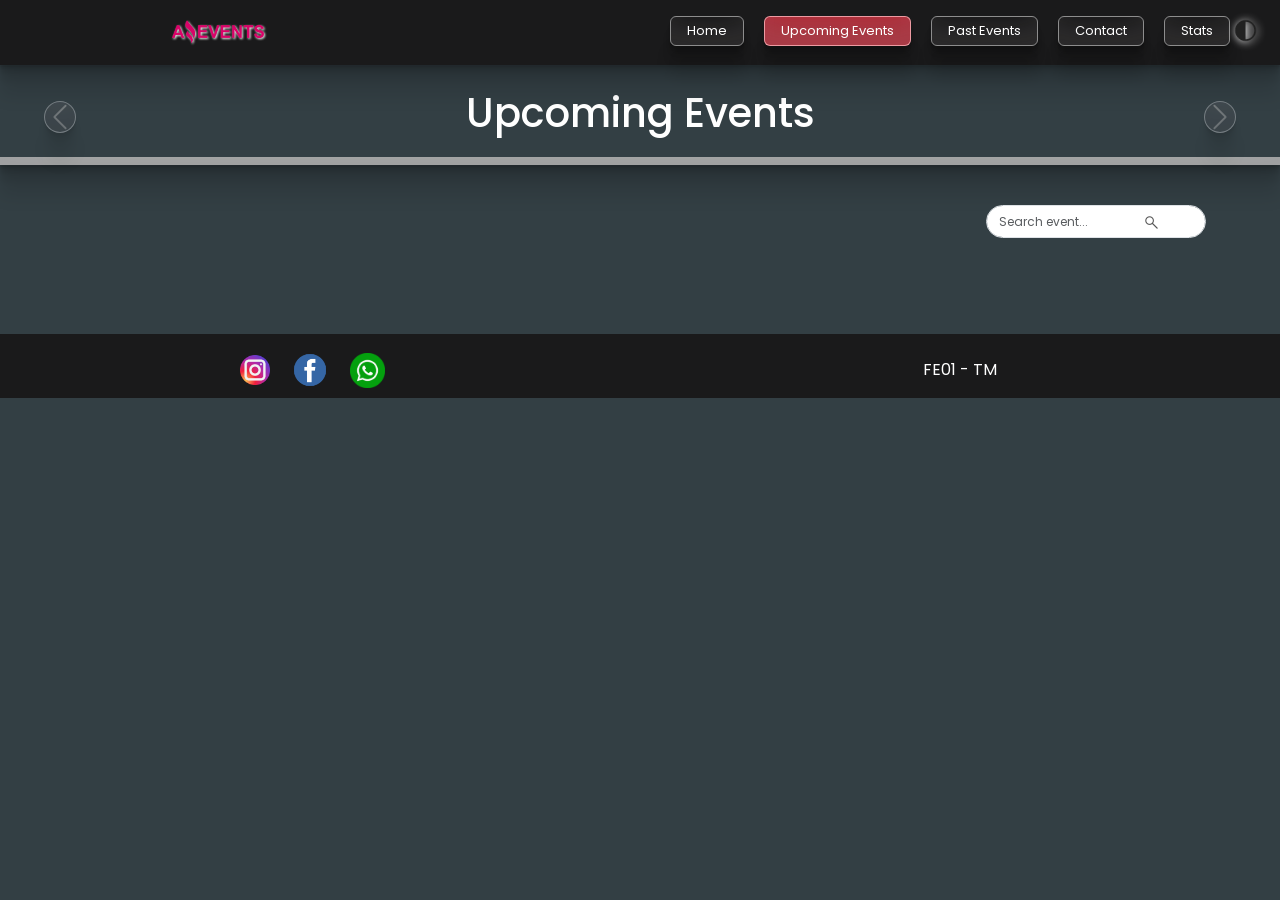
<file: 01. Task 4/upcoming-events.html>
<!DOCTYPE html>
<html lang="es">
  <head>
    <meta charset="UTF-8" />
    <meta http-equiv="X-UA-Compatible" content="IE=edge" />
    <meta name="viewport" content="width=device-width, initial-scale=1.0" />
    <link
      rel="shortcut icon"
      href="./assets/images/favicon-AmazingEvents.ico"
      type="image/x-icon"
    />
    <link rel="preconnect" href="https://fonts.googleapis.com" />
    <link rel="preconnect" href="https://fonts.gstatic.com" crossorigin />
    <link
      href="https://fonts.googleapis.com/css2?family=Comfortaa:wght@300&family=Fredoka+One&family=Poppins:wght@200;300&family=Roboto+Flex:opsz,wght@8..144,100&family=Roboto:wght@100&display=swap"
      rel="stylesheet"
    />
    <link
      href="https://cdn.jsdelivr.net/npm/bootstrap@5.3.0-alpha1/dist/css/bootstrap.min.css"
      rel="stylesheet"
      integrity="sha384-GLhlTQ8iRABdZLl6O3oVMWSktQOp6b7In1Zl3/Jr59b6EGGoI1aFkw7cmDA6j6gD"
      crossorigin="anonymous"
    />
    <link rel="stylesheet" href="./assets/styles/styles.css" />
    <title>Upcoming Events</title>
  </head>
  <body id="body-dark-mode" class="body-dark-mode">
    <header class="container-fluid">
      <div class="row container-header bg-secondary">
        <div class="col text-center pt-3 aEvent" id="aEvent">
          <img
            src="./assets/images/logo-amazing-events.png"
            alt="logo-ae"
            width="90"
            class="logo-ae p-1"
          />
        </div>
        <div class="col text-center p-3 navas" id="navas">
          <nav>
            <a
              href="./index.html"
              id="home"
              class="me-3 text-white btn btn-outline-danger px-3 py-1 border border-white border-opacity-50 inactive-boton"
              >Home</a
            >
            <a
              href="./upcoming-events.html"
              id="upcoming-events"
              class="me-3 text-white btn btn-danger px-3 py-1 border border-white border-opacity-50"
              >Upcoming Events</a
            >
            <a
              href="./past-events.html"
              id="past-events"
              class="past-events me-3 text-white btn btn-outline-danger px-3 py-1 border border-white border-opacity-50 inactive-boton"
              >Past Events</a
            >
            <a
              href="./contact.html"
              id="contact"
              class="me-3 text-white btn btn-outline-danger px-3 py-1 border border-white border-opacity-50 inactive-boton"
              >Contact</a
            >
            <a
              href="./stats.html"
              id="stats"
              class="me-3 text-white btn btn-outline-danger px-3 py-1 border border-white border-opacity-50 inactive-boton"
              >Stats</a
            >
          </nav>
          <div>
            <img
              id="darkmode-icon"
              src="./assets/images/dark-mode.png"
              alt="logo-dark-mode"
              width="25"
              class="img-dark-mode"
            />
          </div>
        </div>
      </div>
    </header>
    <main class="container-fluid mb-5 main" id="main">
      <div id="carousel-container" class="carousel slide row">
        <div class="carousel-inner">
          <div class="carousel-item active">
            <div class="title row text-center bg-body-tertiary">
              <h1 class="pt-4 h1" id="h1">Upcoming Events</h1>
            </div>
            <div class="container text-center">
              <div class="row row-searcher">
                <div class="col-8 mt-3">
                  <form id="upcoming-category"></form>
                </div>
                <div class="col-4 mt-3 search-container">
                  <form id="search-form">
                    <label>
                      <input
                        class="search-input form-control ms-4 mt-2 upcoming-search"
                        id="search-input"
                        type="search"
                        placeholder="Search event..."
                        aria-label="Search"
                      />
                      <img
                        src="./assets/images/lupa.png"
                        alt="img-lupa"
                        class="lupa-img"
                      />
                    </label>
                  </form>
                </div>
              </div>
            </div>
            <div class="m-5 mt-0" id="upcoming-container"></div>
          </div>
          <div class="carousel-item">
            <div class="title row text-center bg-body-tertiary">
              <h1 class="pt-4 h1" id="h1">Past Events</h1>
            </div>
            <div class="container text-center">
              <div class="row row-searcher">
                <div class="col-8 mt-3">
                  <form id="past-category"></form>
                </div>
                <div class="col-4 mt-3 search-container">
                  <form id="search-form">
                    <label>
                      <input
                        class="search-input form-control ms-4 mt-2 past-search"
                        id="search-input"
                        type="search"
                        placeholder="Search event..."
                        aria-label="Search"
                      />
                      <img
                        src="./assets/images/lupa.png"
                        alt="img-lupa"
                        class="lupa-img"
                      />
                    </label>
                  </form>
                </div>
              </div>
            </div>
            <div class="m-5 mt-0" id="past-container"></div>
          </div>
          <div class="carousel-item">
            <div class="title row text-center bg-body-tertiary">
              <h1 class="pt-4 h1" id="h1">Contact</h1>
            </div>
            <div class="forms-container container mt-5 mb-5">
              <div class="mb-3">
                <label for="name" class="form-label mt-2">Name</label>
                <input
                  type="text"
                  class="form-control px-0 input-contact"
                  id="name"
                  placeholder="  enter name"
                  required
                />
              </div>
              <div class="mb-3">
                <label for="email" class="form-label">Email</label>
                <input
                  type="email"
                  class="form-control px-0 input-contact"
                  id="email"
                  placeholder="  enter email"
                  required
                />
              </div>
              <div class="mb-3">
                <label for="mensagge" class="form-label">Mesagge</label>
                <textarea
                  class="form-control px-0 input-contact"
                  id="mensagge"
                  placeholder="  enter message"
                  rows="3"
                  required
                ></textarea>
              </div>
              <div class="container text-end mt-4 px-0 py-2">
                <button type="submit" class="btn btn-outline-danger">
                  Submit
                </button>
              </div>
            </div>
          </div>
          <div class="carousel-item">
            <div class="title row text-center bg-body-tertiary">
              <h1 class="pt-4 h1" id="h1">Stats</h1>
            </div>
            <div class="table-container mb-5">
              <table class="container mt-5 col-9 statics-table">
                <caption></caption>
                <thead>
                  <tr>
                    <th colspan="3">Events Statistics</th>
                  </tr>
                  <tr>
                    <td class="subtd col-4">
                      Events with the highest percentage of attendance
                    </td>
                    <td class="subtd col-4">
                      Events with the lowest percentage of attendance
                    </td>
                    <td class="subtd col-4">Event with larger capacity</td>
                  </tr>
                </thead>
                <tbody id="events-statistics"></tbody>
              </table>
              <table class="container mt-5 col-9 upcoming-table">
                <caption></caption>
                <thead>
                  <tr>
                    <th colspan="3">Upcoming Events Statistics By Category</th>
                  </tr>
                  <tr>
                    <td class="subtd col-4">Categories</td>
                    <td class="subtd col-4">Revenues</td>
                    <td class="subtd col-4">Percentage of attendance</td>
                  </tr>
                </thead>
                <tbody id="upcoming-events-statistics"></tbody>
              </table>
              <table class="container mt-5 col-9 past-table">
                <caption></caption>
                <thead>
                  <tr>
                    <th colspan="3">Past Events Statistics By Category</th>
                  </tr>
                  <tr>
                    <td class="subtd col-4">Categories</td>
                    <td class="subtd col-4">Revenues</td>
                    <td class="subtd col-4">Percentage of attendance</td>
                  </tr>
                </thead>
                <tbody id="past-events-statistics"></tbody>
              </table>
            </div>
          </div>
          <div class="carousel-item">
            <div class="title row text-center bg-body-tertiary">
              <h1 class="pt-4 h1" id="h1">Home</h1>
            </div>
            <div class="container text-center">
              <div class="row row-searcher">
                <div class="col-8 mt-3">
                  <form id="home-category"></form>
                </div>
                <div class="col-4 mt-3 search-container">
                  <form id="search-form">
                    <label>
                      <input
                        class="search-input form-control ms-4 mt-2 home-search"
                        id="search-input"
                        type="search"
                        placeholder="Search event..."
                        aria-label="Search"
                      />
                      <img
                        src="./assets/images/lupa.png"
                        alt="img-lupa"
                        class="lupa-img"
                      />
                    </label>
                  </form>
                </div>
              </div>
            </div>
            <div class="m-5 mt-0" id="home-container"></div>
          </div>
        </div>
        <button
          id="upcoming-boton-prev"
          class="carousel-control-prev"
          type="button"
          data-bs-target="#carousel-container"
          data-bs-slide="prev"
        >
          <span
            class="carousel-control-prev-icon bg-secondary border border-white border-opacity-50"
            aria-hidden="true"
          ></span>
          <span class="visually-hidden">Previous</span>
        </button>
        <button
          id="upcoming-boton-next"
          class="carousel-control-next"
          type="button"
          data-bs-target="#carousel-container"
          data-bs-slide="next"
        >
          <span
            class="carousel-control-next-icon bg-secondary border border-white border-opacity-50"
            aria-hidden="true"
          ></span>
          <span class="visually-hidden">Next</span>
        </button>
      </div>
    </main>
    <footer class="container-fluid mt-4 upcoming-footer">
      <div class="row container-footer text-center bg-body-tertiary">
        <div class="col text-center pt-3 redes" id="redes">
          <a href="https://www.instagram.com/" target="_blank" class="insta"
            ><img
              src="./assets/images/instagram.png"
              alt="logo-instagram"
              width="30"
              class="me-3"
          /></a>
          <a href="https://www.facebook.com/" target="_blank" class="face"
            ><img
              src="./assets/images/facebook.png"
              alt="logo-facebook"
              width="40"
              class="me-3"
          /></a>
          <a href="https://web.whatsapp.com/" target="_blank" class="wsp"
            ><img
              src="./assets/images/whatsapp.png"
              alt="logo-whatsapp"
              width="35"
              class="me-3"
          /></a>
        </div>
        <div class="col text-center cohorte" id="cohorte">
          <div class="texto-footer">
            <p class="mt-4">FE01 - TM</p>
          </div>
        </div>
      </div>
    </footer>
    <script
      src="https://cdn.jsdelivr.net/npm/bootstrap@5.3.0-alpha1/dist/js/bootstrap.bundle.min.js"
      integrity="sha384-w76AqPfDkMBDXo30jS1Sgez6pr3x5MlQ1ZAGC+nuZB+EYdgRZgiwxhTBTkF7CXvN"
      crossorigin="anonymous"
    ></script>
    <script src="./assets/scripts/home.js"></script>
    <script src="./assets/scripts/upcoming.js"></script>
    <script src="./assets/scripts/past.js"></script>
    <script src="./assets/scripts/details.js"></script>
    <script src="./assets/scripts/darkmode.js"></script>
    <script src="./assets/scripts/stats.js"></script>
  </body>
</html>
</file>
<file: 01. Task 4/assets/styles/styles.css>
* {
  margin: 0px;
  padding: 0px;
  box-sizing: border-box;
  font-family: "Poppins", sans-serif;
}

/*---------------------- D A R K M O D E -----------------------*/

.body-dark-mode {
  color: white;
  background-color: #333f44;
  transition: 0.3s ease all;
}
.cohorte,
.redes,
.aEvent,
.navas {
  background-color: #1a1a1b;
  transition: 0.3s ease all;
}
.h1,
.main {
  background-color: #333f44;
  transition: 0.3s ease all;
}

body {
  transition: 0.3s ease all;
}

/*---------------------- I N D E X -----------------------*/
/*---------- Header -----------*/

.container-header {
  box-shadow: rgba(0, 0, 0, 0.17) 0px -23px 25px 0px inset,
    rgba(0, 0, 0, 0.15) 0px -36px 30px 0px inset,
    rgba(0, 0, 0, 0.1) 0px -79px 40px 0px inset, rgba(0, 0, 0, 0.06) 0px 2px 1px,
    rgba(0, 0, 0, 0.09) 0px 4px 2px, rgba(0, 0, 0, 0.09) 0px 8px 4px,
    rgba(0, 0, 0, 0.09) 0px 16px 8px, rgba(0, 0, 0, 0.09) 0px 32px 16px;
  height: 65px;
}
header {
  position: sticky;
  top: 0px;
  left: 0px;
  right: 0px;
  z-index: 1;
}
nav a {
  box-shadow: rgba(168, 159, 159, 0.17) 0px -23px 25px 0px inset,
    rgba(0, 0, 0, 0.15) 0px -36px 30px 0px inset,
    rgba(0, 0, 0, 0.1) 0px -79px 40px 0px inset, rgba(0, 0, 0, 0.06) 0px 2px 1px,
    rgba(0, 0, 0, 0.09) 0px 4px 2px, rgba(0, 0, 0, 0.09) 0px 8px 4px,
    rgba(0, 0, 0, 0.09) 0px 16px 8px, rgba(0, 0, 0, 0.09) 0px 32px 16px;
  text-decoration: none;
}
.logo-ae {
  width: 100px;
  margin-right: 200px;
  filter: drop-shadow(1px 1px 1px rgb(255, 255, 255));
  border-radius: 1px;
}
.logo-ae:hover {
  transition: 2s;
  translate: 10px;
}
.btn {
  font-size: 13px;
}
label {
  font-size: 13px;
}
#home-container,
#upcoming-container,
#past-container {
  display: flex;
  flex-wrap: wrap;
}
.form-control {
  font-size: 12px;
  border-radius: 50px 0px 0px 50px;
  width: 170px;
}
.card {
  box-shadow: rgba(0, 0, 0, 0.17) 0px -23px 25px 0px inset,
    rgba(0, 0, 0, 0.15) 0px -36px 30px 0px inset,
    rgba(0, 0, 0, 0.1) 0px -79px 40px 0px inset, rgba(0, 0, 0, 0.06) 0px 2px 1px,
    rgba(0, 0, 0, 0.09) 0px 4px 2px, rgba(0, 0, 0, 0.09) 0px 8px 4px,
    rgba(0, 0, 0, 0.09) 0px 16px 8px, rgba(0, 0, 0, 0.09) 0px 32px 16px;
  margin-left: 25px;
  width: 223px;
  height: 317px;
  background-color: whitesmoke;
}
.card:hover {
  box-shadow: white 0px 30px 60px -12px inset,
    rgba(0, 0, 0, 0.3) 0px 18px 36px -18px inset;
}
.card-scale:hover {
  transition: 1s;
  transform: scale(1.04);
}
.carousel-control-prev-icon,
.carousel-control-next-icon {
  border-radius: 100px;
  box-shadow: rgba(0, 0, 0, 0.17) 0px -23px 25px 0px inset,
    rgba(0, 0, 0, 0.15) 0px -36px 30px 0px inset,
    rgba(0, 0, 0, 0.1) 0px -79px 40px 0px inset, rgba(0, 0, 0, 0.06) 0px 2px 1px,
    rgba(0, 0, 0, 0.09) 0px 4px 2px, rgba(0, 0, 0, 0.09) 0px 8px 4px,
    rgba(0, 0, 0, 0.09) 0px 16px 8px, rgba(0, 0, 0, 0.09) 0px 32px 16px;
}
main {
  position: relative;
}

.carousel-item {
  height: auto;
}
/*---------------------- C O N T A C T -----------------------*/

/*---------- Main -----------*/
.active {
  height: auto;
}
.forms-container {
  border: 1px solid rgb(221, 221, 221);
  width: 317px;
  box-shadow: rgba(0, 0, 0, 0.15) 1.95px 1.95px 2.6px;
}

/*---------- Footer ---------*/
.container-footer {
  box-shadow: rgba(50, 50, 93, 0.25) 0px 30px 60px -12px inset,
    rgba(0, 0, 0, 0.3) 0px 18px 36px -18px inset;
}
/*---------------------- S T A T S -----------------------*/

/*---------- Main -----------*/

table {
  border: 2px solid rgb(221, 221, 221);
  box-shadow: rgba(0, 0, 0, 0.24) 0px 3px 8px;
}
.rowPointer:hover {
  background-color: rgb(220, 53, 69);
  cursor: pointer;
}
th {
  text-align: center;
  color: white;
  font-weight: lighter;
  font-size: 17px;
  height: 30px;
  box-shadow: rgba(0, 0, 0, 0.17) 0px -23px 25px 0px inset,
    rgba(0, 0, 0, 0.15) 0px -36px 30px 0px inset,
    rgba(0, 0, 0, 0.1) 0px -79px 40px 0px inset, rgba(0, 0, 0, 0.06) 0px 2px 1px,
    rgba(0, 0, 0, 0.09) 0px 4px 2px, rgba(0, 0, 0, 0.09) 0px 8px 4px,
    rgba(0, 0, 0, 0.09) 0px 16px 8px, rgba(0, 0, 0, 0.09) 0px 32px 16px;
}
.subtd {
  font-size: 13px;
  height: 27px;
}
td {
  text-align: center;
  border: 1px solid rgb(221, 221, 221);
  font-size: 11px;
  height: 25px;
}

/*---------- Footer -----------*/

.insta :hover {
  transition: 1s;
  transform: scale(1.2);
}
.face :hover {
  transition: 1s;
  transform: scale(1.2);
}
.wsp :hover {
  transition: 1s;
  transform: scale(1.2);
}
.title {
  height: 100px;
  box-shadow: rgba(0, 0, 0, 0.17) 0px -23px 25px 0px inset,
    rgba(0, 0, 0, 0.15) 0px -36px 30px 0px inset,
    rgba(0, 0, 0, 0.1) 0px -79px 40px 0px inset, rgba(0, 0, 0, 0.06) 0px 2px 1px,
    rgba(0, 0, 0, 0.09) 0px 4px 2px, rgba(0, 0, 0, 0.09) 0px 8px 4px,
    rgba(0, 0, 0, 0.09) 0px 16px 8px, rgba(0, 0, 0, 0.09) 0px 32px 16px;
}
.buscador {
  position: relative;
  left: 135px;
}
.descripction-img {
  font-size: 12px;
}
.mini-cards:hover {
  transition: 1s;
  transform: scale(1.02);
}
.card-img {
  width: 215px;
  height: 138px;
}
.card-title {
  color: black;
  font-size: 15px;
}
.card-description {
  color: black;
  font-size: 11px;
}
.details-boton {
  border: 1px solid red;
  color: red;
  position: absolute;
  left: 60px;
  top: 268px;
}

#home-boton-prev,
#home-boton-next,
#upcoming-boton-prev,
#upcoming-boton-next,
#past-boton-prev,
#past-boton-next,
#contact-boton-prev,
#contact-boton-next,
#stats-boton-prev,
#stats-boton-next {
  position: absolute;
  top: 36px;
  bottom: auto;
  width: 120px;
}
.details-card {
  width: 1000px;
  height: 200px;
}
.container-details-card {
  border-radius: 10px;
  border: 1px solid rgb(221, 221, 221);
  width: 700px;
  height: 350px;
  box-shadow: rgba(0, 0, 0, 0.35) 0px 5px 15px;
}
.container-details-card:hover {
  transition: 1s;
  transform: scale(1.05);
}
.card-text-description {
  font-size: 13px;
}
.price-logo,
.name-logo,
.category-logo {
  width: 30px;
  margin-right: 5px;
}

.date-logo {
  width: 22px;
  margin-left: 2px;
  margin-right: 5px;
}
.place-logo {
  width: 15px;
  margin-right: 10px;
  margin-left: 4px;
}
.capacity-logo {
  width: 25px;
  margin-right: 10px;
}
.assistance-logo {
  width: 20px;
  margin-right: 13px;
}
.details-footer {
  margin-top: 0px;
}
.card-text-details {
  font-size: 15px;
}
.carousel-control-prev-icon:hover {
  transition: 1s;
  transform: scale(1.2);
}
.carousel-control-next-icon:hover {
  transition: 1s;
  transform: scale(1.2);
}
#finder-container:hover {
  box-shadow: rgba(0, 0, 0, 0.24) 0px 1px 4px;
}
a:hover {
  transition: 1s;
  transform: scale(1);
  box-shadow: white 0px 3px 8px;
}
.lupa {
  width: 20px;
}
#search-boton,
#search-boton-up,
#search-boton-past,
#search-boton-lupa {
  border: 1px solid rgb(221, 221, 221);
  border-radius: 0px 50px 50px 0px;
  width: 50px;
  filter: brightness(100%);
}
#search-boton:hover {
  filter: hue-rotate(1deg) brightness(300%) opacity(60%);
  transition: 1s;
  transform: scale(1);
  box-shadow: rgba(0, 0, 0, 0.24) 0px 3px 8px;
  background-color: rgb(139, 0, 0);
}
#search-boton-up:hover {
  filter: hue-rotate(1deg) brightness(300%) opacity(60%);
  transition: 1s;
  transform: scale(1);
  box-shadow: rgba(0, 0, 0, 0.24) 0px 3px 8px;
  background-color: rgb(139, 0, 0);
}
#search-boton-past:hover {
  filter: hue-rotate(1deg) brightness(300%) opacity(60%);
  transition: 1s;
  transform: scale(1);
  box-shadow: rgba(0, 0, 0, 0.24) 0px 3px 8px;
  background-color: rgb(139, 0, 0);
}
#search-boton-lupa:hover {
  filter: hue-rotate(1deg) brightness(300%) opacity(60%);
  transition: 1s;
  transform: scale(1);
  box-shadow: rgba(0, 0, 0, 0.24) 0px 3px 8px;
  background-color: rgb(139, 0, 0);
}
#error-boton {
  position: absolute;
  left: 48px;
}
#error-img {
  object-fit: cover;
  height: 180px;
}
.img-dark-mode {
  filter: drop-shadow(1px 1px 4px rgb(255, 255, 255));
  border-radius: 1px;
  position: absolute;
  right: 22px;
  bottom: 22px;
}
.img-dark-mode:hover {
  transition: 1s;
  transform: scale(1.3);
}
.category-logo,
.date-logo,
.place-logo,
.price-logo,
.capacity-logo,
.assistance-logo,
.name-logo {
  filter: drop-shadow(1px 1px 5px rgb(255, 255, 255));
}
.upcoming-search,
.past-search,
.home-search {
  font-size: 12px;
  border-radius: 50px 50px 50px 50px;
  width: 220px;
  height: 33px;
}
#search-form {
  margin-left: 120px;
  margin-top: 1px;
}
.lupa-img {
  width: 15px;
  position: absolute;
  top: 150px;
  right: 109px;
}
.row-searcher {
  margin-top: 15px;
}
.input-contact {
  border-radius: 5px 5px 5px 5px;
  width: 290px;
}
.statics-table:hover {
  transition: 1s;
  transform: scale(1.1);
}
.upcoming-table:hover {
  transition: 1s;
  transform: scale(1.1);
}
.past-table:hover {
  transition: 1s;
  transform: scale(1.1);
}
#search-input {
}
</file>
